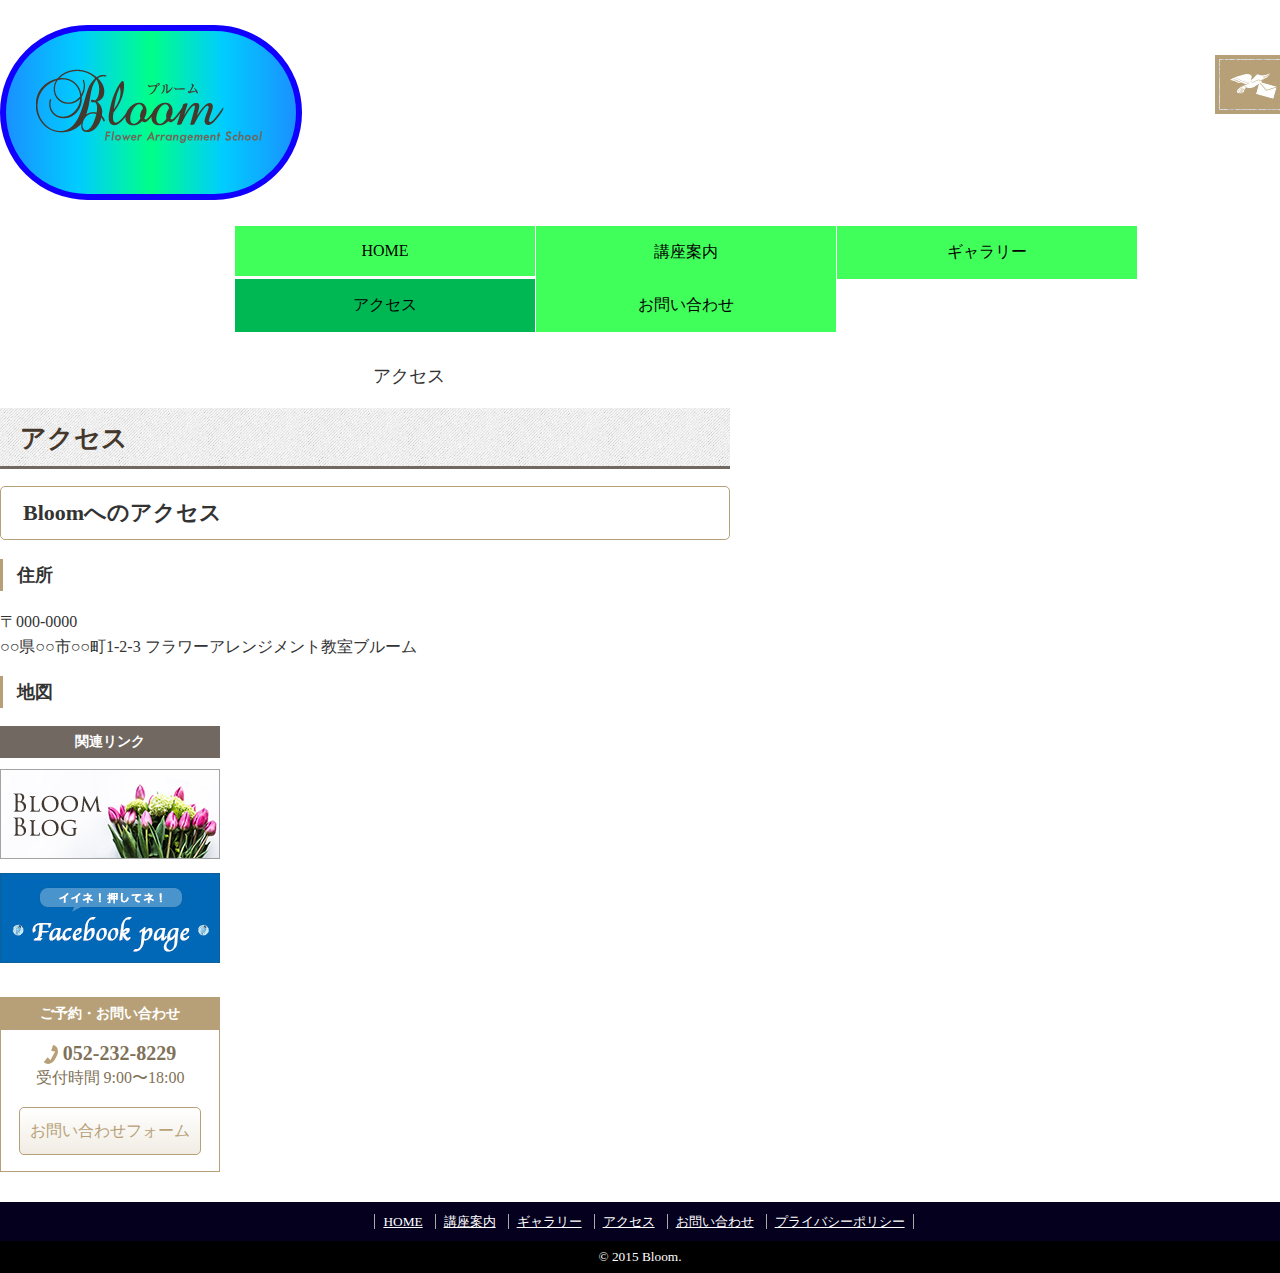
<file: access.html>
<!DOCTYPE html>
<html lang="ja">
<head>
<meta charset="UTF-8">
<title>アクセス｜フラワーアレンジメント教室 Bloom</title>
<link rel="stylesheet" href="css/style.css">
</head>
<body>

  <!--ヘッダー-->
  <header>
    <h1><a href="index.html"><img src="images/logo.png" alt="フラワーアレンジメント教室ブルーム" ></a></h1>
    <div id="header_contact"><a href="contact.html"><img src="images/btn_contact.jpg" alt="お問い合わせ"></a></div>
    <nav id="global_navi">
      <ul>
        <li><a href="index.html">HOME</a></li>
        <li><a href="course.html">講座案内</a></li>
        <li><a href="gallery.html">ギャラリー</a></li>
        <li class="current"><a href="access.html">アクセス</a></li>
        <li><a href="contact.html">お問い合わせ</a></li>
      </ul>
    </nav>
  </header>
  <!--/ヘッダー-->

  <!--wrapper-->
  <div id="wrapper">
    <!--メイン-->
    <div id="main">
      <div id="breadcrumb">
        <ol>
          <li><a href="index.html">HOME</a></li>
          <li>アクセス</li>
        </ol>
      </div>
      <article>
        <h1>アクセス</h1>
        <section>
          <h2>Bloomへのアクセス</h2>
          <section>
            <h3>住所</h3>
            <p>〒000-0000<br>
            ○○県○○市○○町1-2-3 フラワーアレンジメント教室ブルーム </p>
          </section>
          <section>
            <h3>地図</h3>

          </section>
        </section>
      </article>
    </div>
    <!--/メイン-->
    <!--サイド-->
    <aside id="sidebar">
      <section id="side_banner">
        <h2>関連リンク</h2>
        <ul>
          <li><a href="#" target="_blank"><img src="images/banner01.jpg" alt="ブルームブログ"></a>
          </li>
          <li><a href="https://www.facebook.com/" target="_blank"><img src="images/banner02.jpg" alt="イイネ！押してね！facebookページ"></a></li>
        </ul>
      </section>
      <section id="side_contact">
        <h2>ご予約・お問い合わせ</h2>
        <address><img src="images/mark_tel.png" alt="TEL">052-232-8229</address>
        <p>受付時間 9:00〜18:00</p>
        <p><a href="contact.html" class="contact_button">お問い合わせフォーム</a></p>
      </section>
    </aside>
    <!--/サイド-->
  </div>
  <!--/wrapper-->

  <!--フッター-->
  <footer>
    <div id="footer_nav">
      <ul>
        <li><a href="index.html">HOME</a></li>
        <li><a href="course.html">講座案内</a></li>
        <li><a href="gallery.html">ギャラリー</a></li>
        <li><a href="access.html">アクセス</a></li>
        <li><a href="contact.html">お問い合わせ</a></li>
        <li><a href="policy.html">プライバシーポリシー</a></li>
      </ul>
    </div>
    <small>&copy; 2015 Bloom.</small>
  </footer>
  <!--/フッター-->

</body>
</html>
</file>
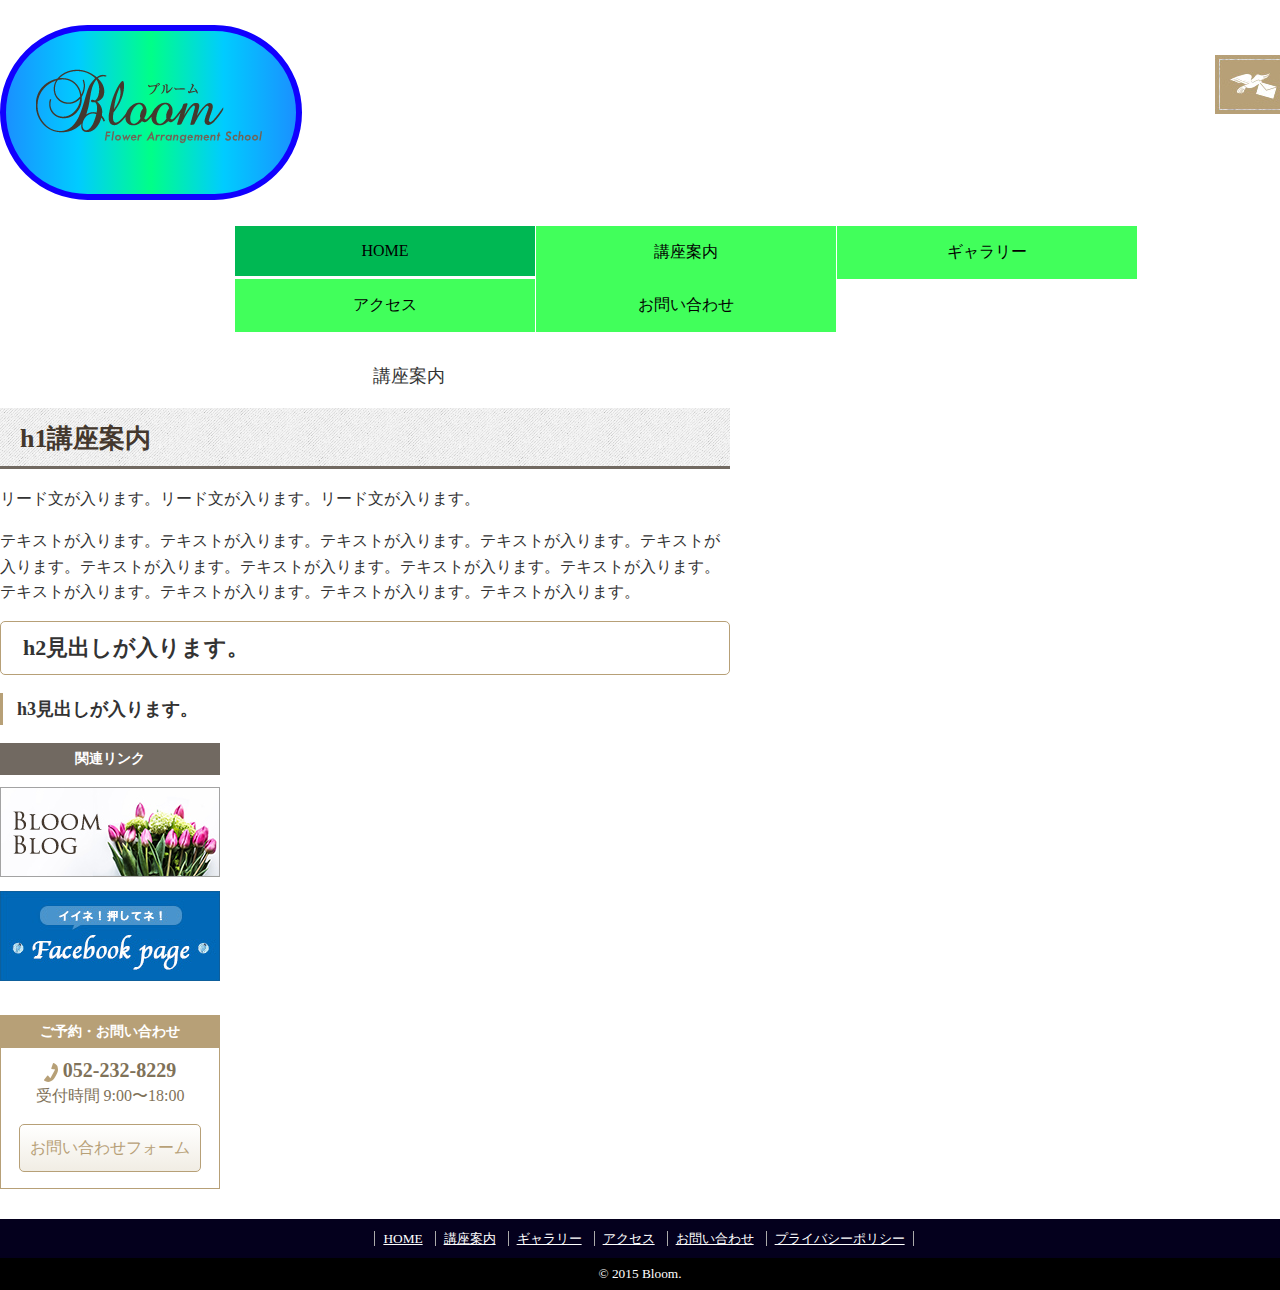
<file: base.html>
<!DOCTYPE html>
<html lang="ja">
<head>
<meta charset="UTF-8">
<title>フラワーアレンジメント教室 Bloom</title>
<link rel="stylesheet" href="css/style.css">
</head>
<body>

  <!--ヘッダー-->
  <header>
    <h1><a href="index.html"><img src="images/logo.png" alt="フラワーアレンジメント教室ブルーム" ></a></h1>
    <div id="header_contact"><a href="contact.html"><img src="images/btn_contact.jpg" alt="お問い合わせ"></a></div>
    <nav id="global_navi">
      <ul>
        <li class="current"><a href="index.html">HOME</a></li>
        <li><a href="course.html">講座案内</a></li>
        <li><a href="gallery.html">ギャラリー</a></li>
        <li><a href="access.html">アクセス</a></li>
        <li><a href="contact.html">お問い合わせ</a></li>
      </ul>
    </nav>
  </header>
  <!--/ヘッダー-->
  
  <!--wrapper-->
  <div id="wrapper">
    <!--メイン-->
    <div id="main">
      <div id="breadcrumb">
        <ol>
          <li><a href="index.html">HOME</a></li>
          <li>講座案内</li>
        </ol>
      </div>
      <article>        
        <h1>h1講座案内</h1>
        <p class="lead">リード文が入ります。リード文が入ります。リード文が入ります。</p>
        <p>テキストが入ります。テキストが入ります。テキストが入ります。テキストが入ります。テキストが入ります。テキストが入ります。テキストが入ります。テキストが入ります。テキストが入ります。テキストが入ります。テキストが入ります。テキストが入ります。テキストが入ります。</p>
        <section>
          <h2>h2見出しが入ります。</h2>
          <section>
            <h3>h3見出しが入ります。</h3>
          </section>
        </section>          
      </article>
    </div>
    <!--/メイン-->
    
    <!--サイド-->
    <aside id="sidebar">
      <section id="side_banner">
        <h2>関連リンク</h2>
        <ul>
          <li><a href="#" target="_blank"><img src="images/banner01.jpg" alt="ブルームブログ"></a></li>
          <li><a href="https://www.facebook.com/" target="_blank"><img src="images/banner02.jpg" alt="イイネ！押してね！facebookページ"></a></li>
        </ul>
      </section>
      <section id="side_contact">
        <h2>ご予約・お問い合わせ</h2>
        <address><img src="images/mark_tel.png" alt="TEL">052-232-8229</address>
        <p>受付時間 9:00〜18:00</p>
        <p><a href="contact.html" class="contact_button">お問い合わせフォーム</a></p>
      </section>
    </aside>
    <!--/サイド-->
  </div>
  <!--/wrapper-->
  
  <!--フッター-->
  <footer>
    <div id="footer_nav">
      <ul>
        <li><a href="index.html">HOME</a></li>
        <li><a href="course.html">講座案内</a></li>
        <li><a href="gallery.html">ギャラリー</a></li>
        <li><a href="access.html">アクセス</a></li>
        <li><a href="contact.html">お問い合わせ</a></li>
        <li><a href="policy.html">プライバシーポリシー</a></li>
      </ul>
    </div>
    <small>&copy; 2015 Bloom.</small>
  </footer>
  <!--/フッター-->

</body>
</html>
</file>
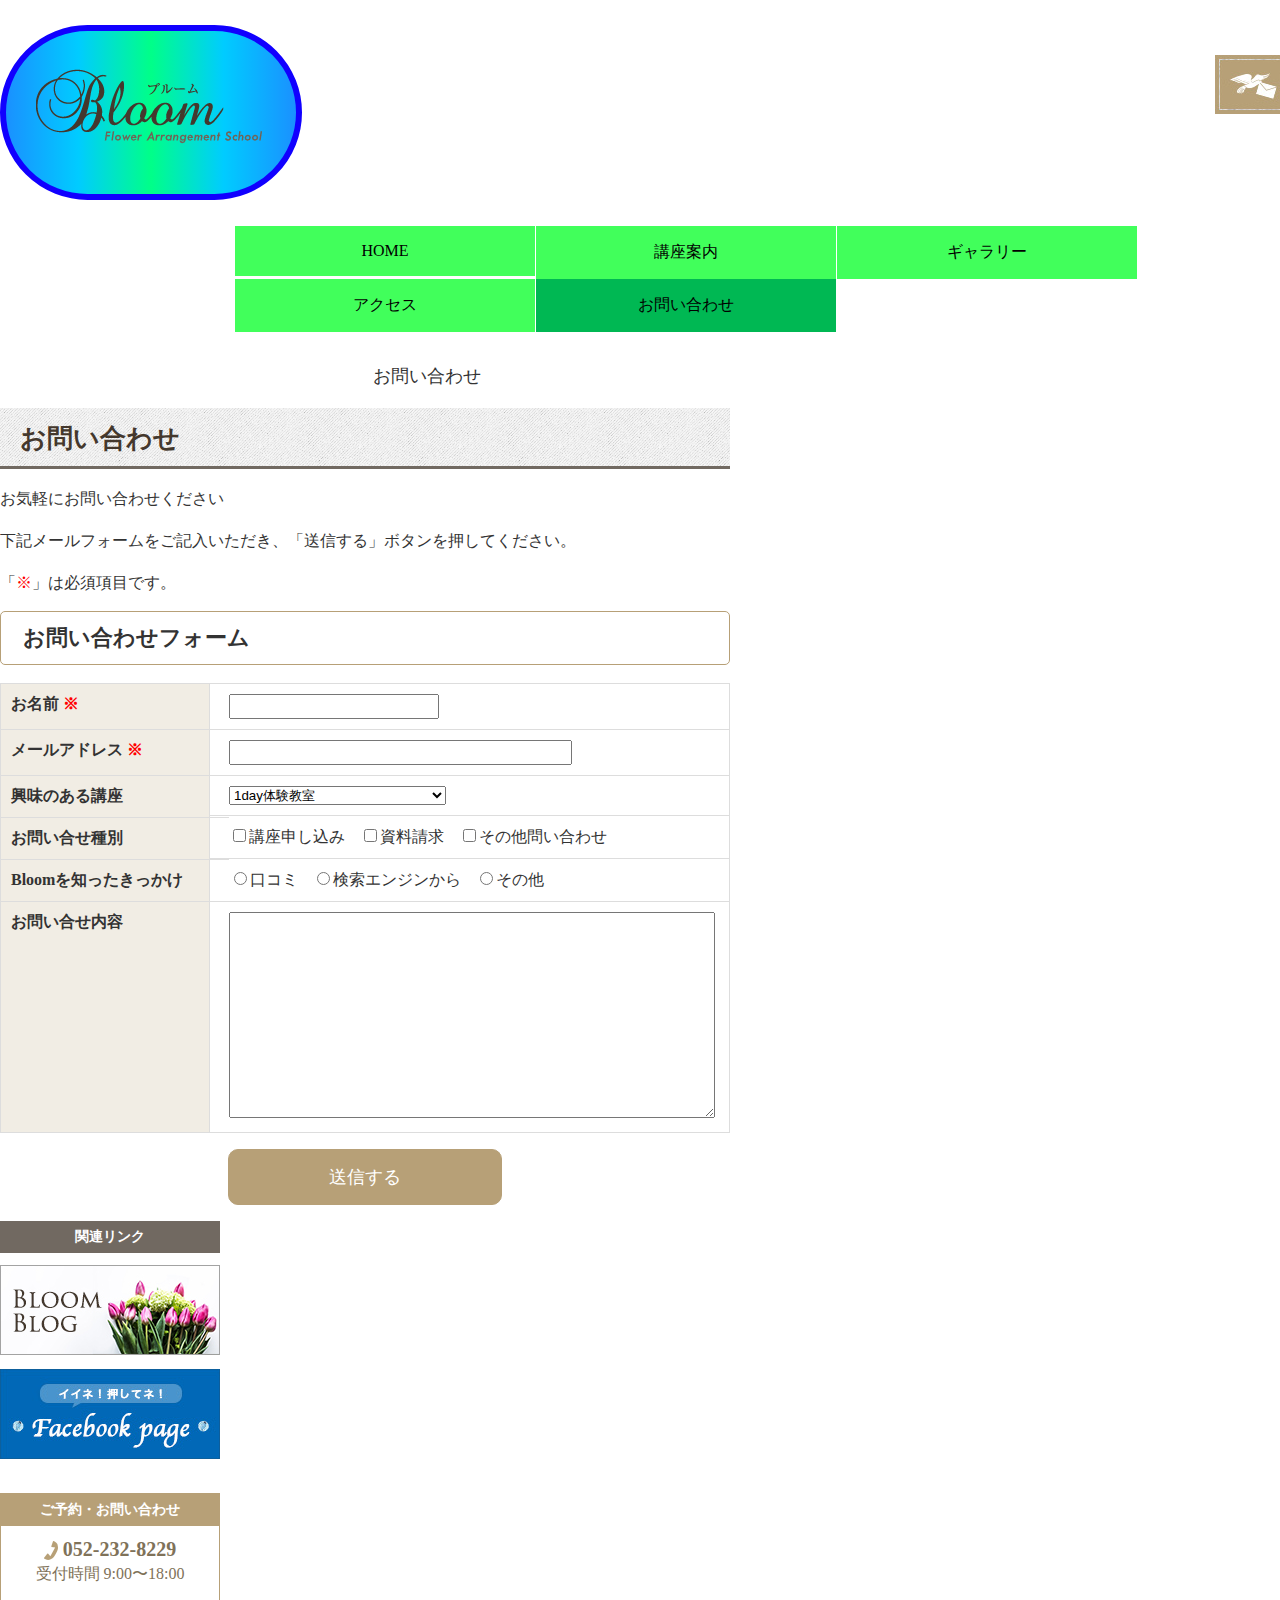
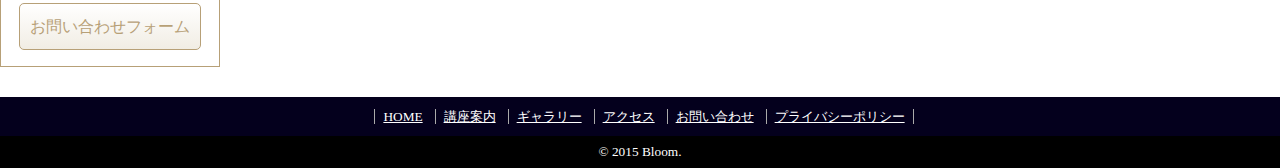
<file: contact.html>
<!DOCTYPE html>
<html lang="ja">
<head>
<meta charset="UTF-8">
<title>お問い合わせ｜フラワーアレンジメント教室 Bloom</title>
<link rel="stylesheet" href="css/style.css">
</head>
<body>

  <!--ヘッダー-->
  <header>
    <h1><a href="index.html"><img src="images/logo.png" alt="フラワーアレンジメント教室ブルーム" ></a></h1>
    <div id="header_contact"><a href="contact.html"><img src="images/btn_contact.jpg" alt="お問い合わせ"></a></div>
    <nav id="global_navi">
      <ul>
        <li><a href="index.html">HOME</a></li>
        <li><a href="course.html">講座案内</a></li>
        <li><a href="gallery.html">ギャラリー</a></li>
        <li><a href="access.html">アクセス</a></li>
        <li class="current"><a href="contact.html">お問い合わせ</a></li>
      </ul>
    </nav>
  </header>
  <!--/ヘッダー-->

  <!--wrapper-->
  <div id="wrapper">
    <!--メイン-->
    <div id="main">
      <div id="breadcrumb">
        <ol>
          <li><a href="index.html">HOME</a></li>
          <li>お問い合わせ</li>
        </ol>
      </div>
      <article>        
        <h1>お問い合わせ</h1>
        <p class="lead">お気軽にお問い合わせください</p>
        <p>下記メールフォームをご記入いただき、「送信する」ボタンを押してください。</p>
        <p>「<span class="must">※</span>」は必須項目です。</p>
        <section>
          <h2>お問い合わせフォーム</h2>
          <form id="entry">
            <dl>
              <dt>お名前 <span class="must">※</span></dt>
              <dd><input type="text" name="name" id="name" required></dd>
              <dt>メールアドレス <span class="must">※</span></dt>
              <dd><input type="email" name="email" id="email" required></dd>
              <dt>興味のある講座</dt>
              <dd>
                <select name="interest" id="interest">
                <option value="1day体験教室">1day体験教室</option>
                <option value="ブライダル・アートフラワー教室">ブライダル・アートフラワー教室</option>
                <option value="資格取得講座">資格取得講座</option>
                </select>
              </dd>
              <dt>お問い合せ種別</dt>
              <dd>
                <label><input type="checkbox" name="category" id="category1" value="講座申し込み">講座申し込み</label>
                <label><input type="checkbox" name="category" id="category2" value="資料請求">資料請求</label>
                <label><input type="checkbox" name="category" id="category3" value="その他問い合わせ">その他問い合わせ</label>
              </dd>
              <dt>Bloomを知ったきっかけ</dt>
              <dd>
                <label><input type="radio" name="questionnaire" id="questionnaire1" value="口コミ">口コミ</label>
                <label><input type="radio" name="questionnaire" id="questionnaire2" value="検索エンジンから">検索エンジンから</label>
                <label><input type="radio" name="questionnaire" id="questionnaire3" value="その他">その他</label>
              </dd>
              <dt>お問い合せ内容</dt>
              <dd>
                <textarea name="detail" id="detail"></textarea>
              </dd>
            </dl>
            <p id="submit_button_cover">
              <input type="submit" id="submit_button" value="送信する">
            </p>
          </form>
        </section>
      </article>
    </div>
    <!--/メイン-->

    <!--サイド-->
    <aside id="sidebar">
      <section id="side_banner">
        <h2>関連リンク</h2>
        <ul>
          <li><a href="#" target="_blank"><img src="images/banner01.jpg" alt="ブルームブログ"></a></li>
          <li><a href="https://www.facebook.com/" target="_blank"><img src="images/banner02.jpg" alt="イイネ！押してね！facebookページ"></a></li>
        </ul>
      </section>
      <section id="side_contact">
        <h2>ご予約・お問い合わせ</h2>
        <address><img src="images/mark_tel.png" alt="TEL">052-232-8229</address>
        <p>受付時間 9:00〜18:00</p>
        <p><a href="contact.html" class="contact_button">お問い合わせフォーム</a></p>
      </section>
    </aside>
    <!--/サイド-->
  </div>
  <!--/wrapper-->

  <!--フッター-->
  <footer>
    <div id="footer_nav">
      <ul>
        <li><a href="index.html">HOME</a></li>
        <li><a href="course.html">講座案内</a></li>
        <li><a href="gallery.html">ギャラリー</a></li>
        <li><a href="access.html">アクセス</a></li>
        <li><a href="contact.html">お問い合わせ</a></li>
        <li><a href="policy.html">プライバシーポリシー</a></li>
      </ul>
    </div>
    <small>&copy; 2015 Bloom.</small>
  </footer>
  <!--/フッター-->
  
</body>
</html>
</file>
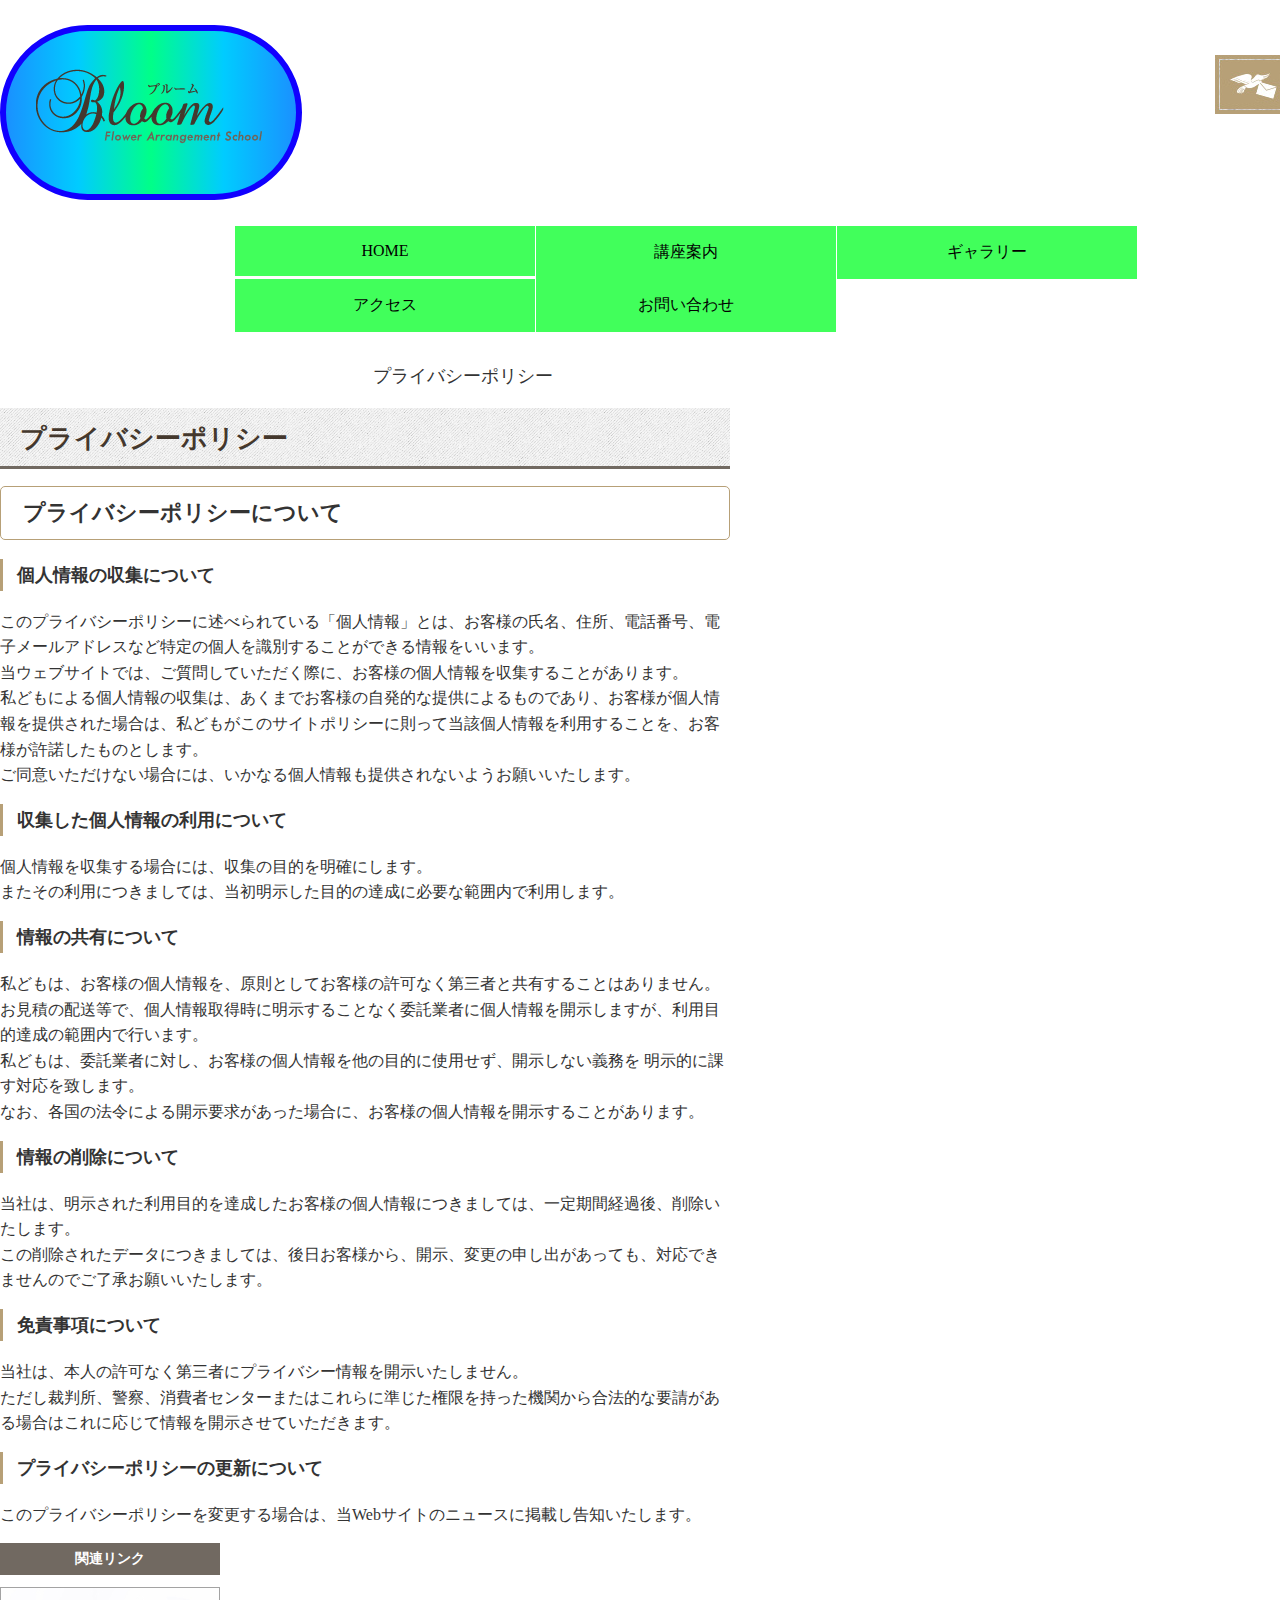
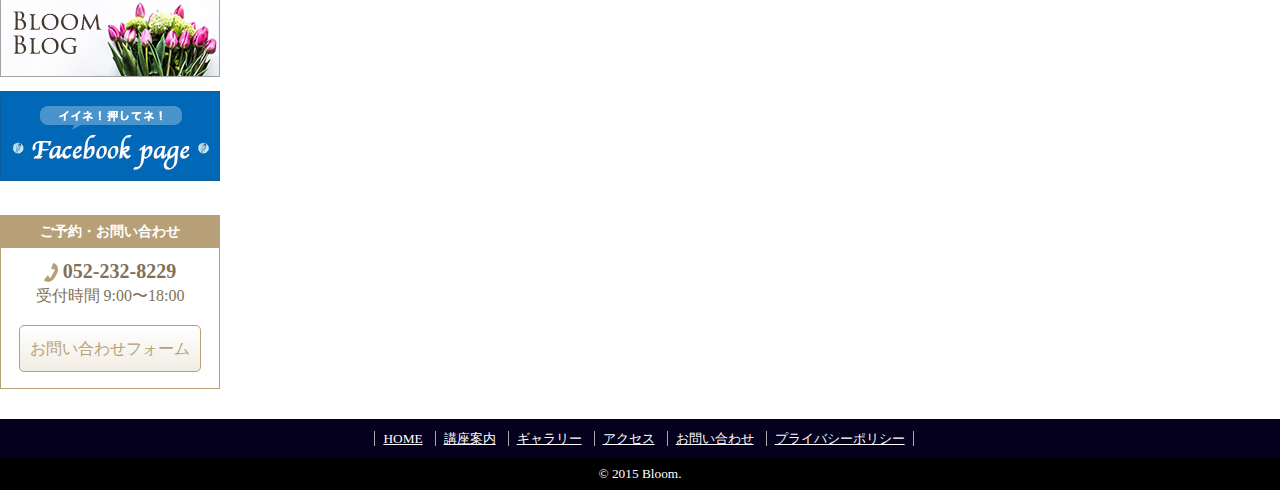
<file: policy.html>
<!DOCTYPE html>
<html lang="ja">
<head>
<meta charset="UTF-8">
<title>プライバシーポリシー｜フラワーアレンジメント教室 Bloom</title>
<link rel="stylesheet" href="css/style.css">
</head>
<body>

  <!--ヘッダー-->
  <header>
    <h1><a href="index.html"><img src="images/logo.png" alt="フラワーアレンジメント教室ブルーム" ></a></h1>
    <div id="header_contact"><a href="contact.html"><img src="images/btn_contact.jpg" alt="お問い合わせ"></a></div>
    <nav id="global_navi">
      <ul>
        <li><a href="index.html">HOME</a></li>
        <li><a href="course.html">講座案内</a></li>
        <li><a href="gallery.html">ギャラリー</a></li>
        <li><a href="access.html">アクセス</a></li>
        <li><a href="contact.html">お問い合わせ</a></li>
      </ul>
    </nav>
  </header>
  <!--/ヘッダー-->

  <!--wrapper-->
  <div id="wrapper">
    <!--メイン-->
    <div id="main">
      <div id="breadcrumb">
        <ol>
          <li><a href="./index.html">HOME</a></li>
          <li>プライバシーポリシー</li>
        </ol>
      </div>
      <article>
        <h1>プライバシーポリシー</h1>
        <section>
          <h2>プライバシーポリシーについて</h2>
          <section>
            <h3>個人情報の収集について</h3>
            <p>このプライバシーポリシーに述べられている「個人情報」とは、お客様の氏名、住所、電話番号、電子メールアドレスなど特定の個人を識別することができる情報をいいます。<br>
            当ウェブサイトでは、ご質問していただく際に、お客様の個人情報を収集することがあります。<br>
            私どもによる個人情報の収集は、あくまでお客様の自発的な提供によるものであり、お客様が個人情報を提供された場合は、私どもがこのサイトポリシーに則って当該個人情報を利用することを、お客様が許諾したものとします。<br>
ご同意いただけない場合には、いかなる個人情報も提供されないようお願いいたします。</p>
          </section>
          <section>
            <h3>収集した個人情報の利用について</h3>
            <p>個人情報を収集する場合には、収集の目的を明確にします。<br>
またその利用につきましては、当初明示した目的の達成に必要な範囲内で利用します。</p>
          </section>
          <section>
            <h3>情報の共有について</h3>
            <p>私どもは、お客様の個人情報を、原則としてお客様の許可なく第三者と共有することはありません。<br>
            お見積の配送等で、個人情報取得時に明示することなく委託業者に個人情報を開示しますが、利用目的達成の範囲内で行います。<br>
            私どもは、委託業者に対し、お客様の個人情報を他の目的に使用せず、開示しない義務を 明示的に課す対応を致します。<br>
            なお、各国の法令による開示要求があった場合に、お客様の個人情報を開示することがあります。</p>
          </section>
          <section>
            <h3>情報の削除について</h3>
            <p>当社は、明示された利用目的を達成したお客様の個人情報につきましては、一定期間経過後、削除いたします。<br>
            この削除されたデータにつきましては、後日お客様から、開示、変更の申し出があっても、対応できませんのでご了承お願いいたします。</p>
          </section>
          <section>
            <h3>免責事項について</h3>
            <p>当社は、本人の許可なく第三者にプライバシー情報を開示いたしません。<br>
            ただし裁判所、警察、消費者センターまたはこれらに準じた権限を持った機関から合法的な要請がある場合はこれに応じて情報を開示させていただきます。</p>
          </section>
          <section>
            <h3>プライバシーポリシーの更新について</h3>
            <p>このプライバシーポリシーを変更する場合は、当Webサイトのニュースに掲載し告知いたします。</p>
          </section>
        </section>
      </article>
    </div>
    <!--/メイン-->

    <!--サイド-->
    <aside id="sidebar">
      <section id="side_banner">
        <h2>関連リンク</h2>
        <ul>
          <li><a href="#" target="_blank"><img src="images/banner01.jpg" alt="ブルームブログ"></a></li>
          <li><a href="https://www.facebook.com/" target="_blank"><img src="images/banner02.jpg" alt="イイネ！押してね！facebookページ"></a></li>
        </ul>
      </section>
      <section id="side_contact">
        <h2>ご予約・お問い合わせ</h2>
        <address><img src="images/mark_tel.png" alt="TEL">052-232-8229</address>
        <p>受付時間 9:00〜18:00</p>
        <p><a href="contact.html" class="contact_button">お問い合わせフォーム</a></p>
      </section>
    </aside>
  </div>
  <!--/wrapper-->

  <!--フッター-->
  <footer>
    <div id="footer_nav">
      <ul>
        <li><a href="index.html">HOME</a></li>
        <li><a href="course.html">講座案内</a></li>
        <li><a href="gallery.html">ギャラリー</a></li>
        <li><a href="access.html">アクセス</a></li>
        <li><a href="contact.html">お問い合わせ</a></li>
        <li><a href="policy.html">プライバシーポリシー</a></li>
      </ul>
    </div>
    <small>&copy; 2015 Bloom.</small>
  </footer>
  <!--/フッター-->

</body>
</html>
</file>
<file: css/style.css>
@charset "utf-8";

body {
  margin: 20px 0 0 0;
  padding: 0;
  color: #333;
}
.背景{
  background-color: #00000f
}
/* 追加 */
header h1 {
  border: solid 6px #1100ff;
  border-radius: 100px;
  padding: 20px 30px;
  font-size: 350%;
  color: #000000;
  background: -webkit-linear-gradient(0deg, rgba(0, 132, 255, 0.897), #00ccff, #00ff88, #00ccff, rgba(0, 132, 255, 0.897));
  
}

/* 追加 */
a { color: #ffffff; }
a:visited { color: #00aeff62; }
a:hover {
  color: #008cff;
  font-weight: bold;
  text-decoration: none;
}
a img { transition: opacity 0.2s linear; }
a:hover img { opacity: 0.7; }
h1, h2, h3, h4, h5, h6 { margin-top: 0; }
p {
  margin-top: 0;
  line-height: 1.6;
}
#main h1 {
  background-image: url(../images/header_bg.jpg);
  padding: 13px 30px 10px 20px;
  font-size: 26px;
  color: #44382d;
  border-bottom: solid 3px #716961;
}
#main h2 {
  font-size: 22px;
  border: 1px solid #b7a077;
  padding: 11px 22px;
  border-radius: 5px;
}
#main h3 {
  font-size: 18px;
  border-left: solid 3px #b7a077;
  padding: 4px 9px 4px 14px;
}
header {
  width: 1400px;
  margin: 0 auto;
}
header h1 {
  float: left;
  margin: 5px 0 10px;
}
header #header_contact {
  float: right;
  margin: 35px 0;
}
#global_navi {
  width: 903px;
  clear: both;
  overflow: hidden;
  margin: 0px 16px 32px 235px ;

}
#global_navi ul {
  list-style: none;
  
  padding: 0;
}
#global_navi ul li {
  width: 300px;
  float: left;
  margin-right: 0.8px;
  text-align: center;
}
#global_navi ul li a {
  display: block;
  padding: 16px;
  background-color:#41ff5b; 
  color: rgb(0, 0, 0);
  text-decoration: none;
  transition: background-color 0.2s linear;
}
#global_navi ul li.current a { 
  background-color:#00b853;
}
#global_navi ul li a:hover { 
  background-color:#00b853;
}
/* 追加 */
.longbar{
  font-size: 400%;
  padding: 1rem 2rem;
  margin: 55px 0px 40px 0px;
  color: rgb(0, 0, 0);
  border-radius: 0px;
  background-image: -webkit-gradient(linear, left top, right top, from(#ff0000c5), to(#ffa600));
  background-image: -webkit-linear-gradient(left, #ff0000c5 0%, #ffa600 100%);
  background-image: linear-gradient(to right, #ff0000c5 0%, #ffa600 100%);
}
#longbar2{
  font-family: 'Times New Roman', Times, serif;
  font-style: italic;
  color: #e40000;
  font-size: 120%;
}
#oya{
  width: 1300px;
  margin: 0 auto;
  overflow: hidden;
  clear: both;
}
#oya2{
  width: 1300px;
  margin: 0 auto;
  overflow: hidden;
  clear: both;
}
#ホーム　文{
  font-size: 300%;
  color: #ffffff;
}
#ホーム　見出し{
  font-size: 1.5ex;
  width: 1400px;
  margin: 0 auto;
  overflow: hidden;
  clear: both;
}
#ホーム　見出し p1{
  float: left;
  width: 500px;
  margin: 20px 50px 10px 100px;
}
#ホーム　見出し p1 img{
  width: 570px;
  height: 500px;
}
#ホーム　見出し p2{
  font-family:'Times New Roman', Times, serif;
  font-style: italic;
  float: right;
  width: 500px;
  height: 10px;
  font-size: 4ex;
  color: #2e89ff;
  margin: 120px 200px 0 0
}


#ホーム　見出し2{
  width: 1400px;
  margin: 0 auto;
  overflow: hidden;
  clear: both;
}
#ホーム　見出し2 p1{
  float: left;
  width: 500px;
  margin: 150px 50px 30px 100px;
}
#ホーム　見出し2 p1 img{
  width: 550px;
  height: 400px;
}
#ホーム　見出し2 p2{
  font-family:'Times New Roman', Times, serif;
  font-style: italic;
  float: right;
  width: 500px;
  height: 10px;
  font-size: 3.5ex;
  font-style: italic;
  color: #eeff00;
  margin: 190px 150px 0 100px;
}
.greatword{
  font-size: 150%;
}
#ホーム　見出し3{
  width: 1400px;
  margin: 0 auto;
  overflow: hidden;
  clear: both;
}
#ホーム　見出し3 p1{
  float: left;
  width: 500px;
  margin: 100px 50px 60px 100px;
}
#ホーム　見出し3 p1 img{
  width: 500px;
}
#ホーム　見出し3 p2{
  font-family:'Times New Roman', Times, serif;
  font-style: italic;
  float: right;
  width: 500px;
  height: 10px;
  font-size: 4ex;
  color: #ff0000;
  margin: 150px 150px 0 100px;
}

.rengoku{
 float: left;
 width: 600px;
 margin: 40px 100px 40px 80px;
}
#説明文{
 color: #ffffff;
 float: right;
 margin: 0 100px 0 0;
 font-size: 250%;
}
#説明文２{
  color: #ffffff;
  float: right;
  margin: 30px 100px 0 0;
  font-size: 250%;
  margin-bottom: 30px;
 }
#yonhyaku{
  font-family:'Times New Roman', Times, serif;
  font-style: italic;
  font-size: 380%;
  margin: 10px;
  padding: 1rem 5rem;
  color: rgb(116, 0, 0);
  background-image: -webkit-linear-gradient(315deg, #704308 0%, #ffce08 40%, #e1ce08 60%, #704308 100%);
  background-image: linear-gradient(135deg, #704308 0%, #ffce08 40%, #e1ce08 60%, #704308 100%);
}
#赤字{
  margin-top: 30px;
  font-size: 180%;
  background:linear-gradient(rgb(218,0,0), rgba(255,251,0,0.699), rgb(255, 255, 255),rgb(255, 255, 255), rgba(255, 251, 0, 0.699), rgb(218, 0, 0));
  color: #ff0000;
  padding: 50px 20px;
  border-radius: 40px;
}

#tate{
  margin: 30px 0px 0px 45px;
  writing-mode: vertical-lr;
  font-family: "凸版文久見出し明朝";
  padding: 0.5ex 0ex 0.5ex 1.5ex;
  font-size: 630%;
  color: #a70000;
  background-color: #ffffff;
}
#tate2{
  margin: 30px 110px 10px 0px;
  float: right;
  writing-mode: vertical-lr;
  font-family: "凸版文久見出し明朝";
  padding: 4ex 6.12ex 4.17ex 1ex;
  font-size: 150%;
  color: #a70000;
  background-color: #ffffff;
}
.kimetu{
  width: 600px;
  height: 700px;
  margin: 0px 0px 0 80px ;
  float: left;
}
#kansou{
  font-size: 300%;
  color: #ffffff;
  margin-left: 50px;
  margin-bottom: 50px;
  margin-top: 20px;
}
#PF{
  width: 1400px;
  margin: 0 auto;
  overflow: hidden;
  clear: both;
}
#PF table {
  height: 1000px;
  width: 700px;
  background-color: #ffffff;
  float: left;
  color: #000000;
  border: solid 5px rgb(0, 4, 255);
  font-size: 200%;
  margin-bottom: 0;
}
#PF table th,
#PF table td {
  border: 1px solid rgb(0, 4, 255);
  padding: 10px;
}
#PF table th {
  background-color: #74ecff;
  text-align: center;
}
#menkyo{
  float: right;
  margin: 0 250px 0 0;
  width: 400px;
  height: 230px;
  border-radius: 20px;
}
#homura{
  float: right;
  width: 400px;
  height: 230px;
  margin-top: 30px;
  margin-right: 250px;
  border-radius: 20px;
}
#ouyoujouhou{
  float: right;
  width: 400px;
  height: 230px;
  margin-top: 30px;
  border-radius: 20px;
}
#math{
  float: right;
  width: 400px;
  margin-top: 30px;
  border-radius: 20px;
}
#応用について{
  font-size: 300%;
  color: #ffffff;
  margin: 50px 0 50px 60px;
}
#mini{
  position: fixed;
  bottom: 378px;
  left: 1310px;
}
#minichara{
  border-radius: 50px;
  width: 200px;
  height: 210px;
}
#box{
  margin-right: 130px;
}

/* 吹き出し */
#minitalk {
  border-radius: 30px;
  position: relative;
  display: inline-block;
  margin: 1.5em 0;
  padding: 7px 20px;
  min-width: 120px;
  max-width: 100%;
  color: #555;
  font-size: 16px;
  background: #ffffff;
}

#minitalk:before {
  content: "";
  position: absolute;
  top: -30px;
  left: 50%;
  margin-left: -15px;
  border: 15px solid transparent;
  border-bottom: 15px solid #ffffff;
}

#minitalk {
  margin: 15px 0 0 5px;
  font-size: 150%;
  color: #0004ff;

  padding-right: 30px;
}
#kimetulink { color: #ffffff; }
#kimetulink:visited { color: #00aeff62; }
#kimetulink:hover {
  color: #008cff;
  font-size: 95%;
  text-decoration: none;
}
/* 追加 */
#main {
  width: 730px;
}
#sidebar {
  width: 220px;
}
#side_banner { margin-bottom: 30px; }
#side_banner h2 {
  background-color: #716961;
  color: #fff;
  padding: 7px;
  font-size: 14px;
  text-align: center;
}
#side_banner ul {
  list-style: none;
  margin: 0;
  padding: 0;
}
#side_banner ul li { margin-bottom: 10px; }
#side_contact { margin-bottom: 30px; }
#side_contact {
  border: 1px solid #b7a077;
  color: #7F7259;
  text-align: center;
}
#side_contact h2 {
  background-color: #b7a077;
  color: #fff;
  padding: 7px;
  font-size: 14px;
}
#side_contact address {
  font-weight: bold;
  font-size: 20px;
  font-style: normal;
}
#side_contact address img {
  vertical-align: middle;
  margin-right: 5px;
}
#side_contact .contact_button {
  display: inline-block;
  background: #f1ede4;
  background: -webkit-gradient(linear, left top, left bottom, color-stop(0%,#ffffff), color-stop(100%,#f1ede4));
  background: -webkit-linear-gradient(top,  #ffffff 0%,#f1ede4 100%);
  background: linear-gradient(to bottom,  #ffffff 0%,#f1ede4 100%);
  color: #b7a077;
  padding: 10px;
  border: 1px solid #b7a077;
  border-radius: 5px;
  text-decoration: none;
}
#side_contact .contact_button:hover{
  background: #b7a077;
  background: -webkit-gradient(linear, left top, left bottom, color-stop(0%,#b7a077), color-stop(100%,#e2cda7));
  background: -webkit-linear-gradient(top,  #b7a077 0%,#e2cda7 100%);
  background: linear-gradient(to bottom,  #b7a077 0%,#e2cda7 100%);
  color: #fff;
}
footer{
  width: 100%;
}
footer {
  background-color: #000000;
  text-align: center;
}
footer #footer_nav {
  background-color: #04001d;
  padding: 10px 0;
}
footer #footer_nav ul {
  list-style: none;
  margin: 0;
  padding: 0;
}
footer #footer_nav li {
  display: inline;
  border-left: solid 1px #aaa;
  margin-left: 8px;
  padding-left: 8px;
  font-size: smaller;
}
footer #footer_nav li:last-child {
  border-right: solid 1px #aaa;
  padding: 0 8px;
}
footer small {
  display: block;
  padding: 8px 0;
  color: #fff;
}
#breadcrumb { 
  font-size: 110%;
  margin-left: 300px;
  margin-bottom: 20px;
}
#breadcrumb ol {
  list-style: none;
  margin: 0 0 10px 0;
  padding: 0;
}
#breadcrumb ol li { display: inline; }
.pankuzu{
  color: #ffffff;
}
#breadcrumb ol li::after {
  color: #ffffff;
  content: ">";
  padding-left: 7px;
}
#breadcrumb ol li:last-child::after { content: none; }
#main_visual {
  width: 980px;
  height: 440px;
  margin: 0 auto 48px;
}
#point {margin-bottom: 30px; }
#point section {
  margin-bottom: 10px;
  overflow: hidden;
}
#point figure {
  float: right;
  margin: 0 0 0 16px;
}
#point figcaption {
  font-size: 12px;
  color: #9c9689;
  text-align: center;
}
#news dl { overflow: hidden; }
#news dt {
  width: 8em;
  float: left;
  margin-bottom: 10px;
  clear: both;
}
#news dd {
  margin-left: 8em;
  margin-bottom: 10px;
}
#course table {
  width: 100%;
  border-collapse: collapse;
  margin-bottom:  16px;
}
#course th,
#course td {
  border: 1px solid #c7c7c7;
  padding: 8px;
}
#course th {
  background-color: #f1ede4;
  text-align: left;
  width: 5em;
}
#gallery ul {
  list-style: none;
  margin: 0;
  padding: 0;
}
#gallery ul li {
  width: 220px;
  margin: 0 30px 30px 0;
  padding: 10px 0;
  border: solid 1px #ccc;
  float: left;
  text-align: center;
  color: #b7a077;
  font-weight: bold;
  box-shadow: 2px 2px 3px rgba(0,0,0,0.1);
}
#gallery ul li:nth-child(3n) {
  margin-right: 0;
}
#entry dl {
  background: #f1ede4;
  border: 1px solid #ddd;
  border-top: 0;
}
#entry dl dt,
#entry dl dd {
  padding: 10px;
  border-top: 1px solid #ddd;
}
#entry dl dt {
  width: 13em;
  float: left;
  clear: both;
  font-weight: bold;
}
#entry dl dd {
  background-color: #fff;
  border-left: 1px solid #ddd;
  margin-left: 13em;
}
.must { color: #f00;}
#entry #name {
  width: 15em;
  padding: 3px;
}
#entry #email {
  width: 25em;
  padding: 3px;
}
#entry #category2,
#entry #category3,
#entry #questionnaire2,
#entry #questionnaire3 {
  margin-left: 15px;
}
#entry #detail {
  width: 36em;
  height: 15em;
}
#entry #submit_button_cover {
  text-align: center;
}
#entry #submit_button {
  background-color: #b7a077;
  border: 1px solid #b7a077;
  padding: 15px 100px;
  border-radius: 10px;
  font-size: 18px;
  color: #fff;
  cursor: pointer;
  transition: background-color 0.1s linear;
}
#entry #submit_button:hover {
  background-color: #c7ae81;
}
</file>
